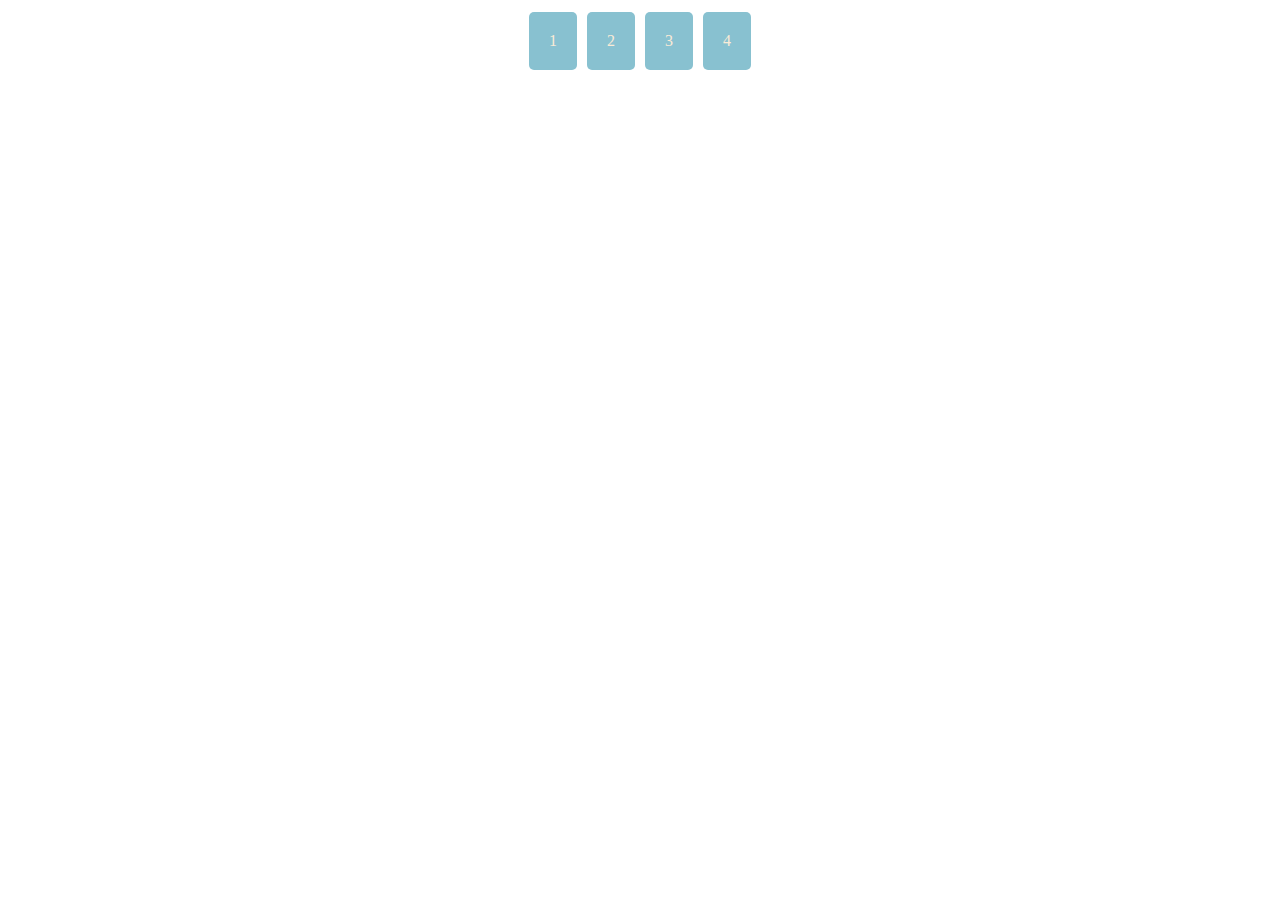
<file: JOB03/index.html>
<!DOCTYPE html>
<html lang="en">
<head>
        <meta charset="UTF-8">
        <meta name="viewport" content="width=device-width, initial-scale=1.0">
        <title>Document</title>
        <link rel="stylesheet" href="./style.css">
</head>
<body>
        <div class="flex-container">  
                <div class="flex-items">1</div>
                <div class="flex-items">2</div>
                <div class="flex-items">3</div>
                <div class="flex-items">4</div>
        </div> 
        
</body>
</html>
</file>
<file: JOB03/style.css>
*{
        margin: 0;
        padding: 0;
        box-sizing: border-box;
}


.flex-container {
        max-width: 700px;
        min-height: 300px;
        margin: 0 auto;
        border-radius: 5px;
        padding: 12px;
        display: flex;
        justify-content: center;
        align-items: flex-start;
        gap: 10px;
}
.flex-items {
       background: #88c1d0; 
       padding: 20px;
       border-radius: 5px;
       color: antiquewhite;
}



/* ***************MEDIA QUERIES**************** */

/*  Pour les écrans dont la résolution est comprise entre 1280px et 1680px*/
@media only screen and (min-width: 768px) and (max-width: 1200px) {
        .flex-container {
                display: flex;
                align-items: stretch;
                align-content: flex-start;
                flex-wrap: wrap;
                gap: 10px;
        }  
        .flex-items {
                width: calc(50% - 10px); /* Deux éléments par ligne avec un espacement de 10px */
        }
        
}

/* Pour les écrans dont la résolution est comprise entre 768px et 1279px */
@media only screen and (max-width: 767px) {
        .flex-container {
             flex-direction: column; 
             align-items: center;  
             justify-content: center;
             
        }
        .flex-items {
                width: 50%;;
        }
}
</file>
